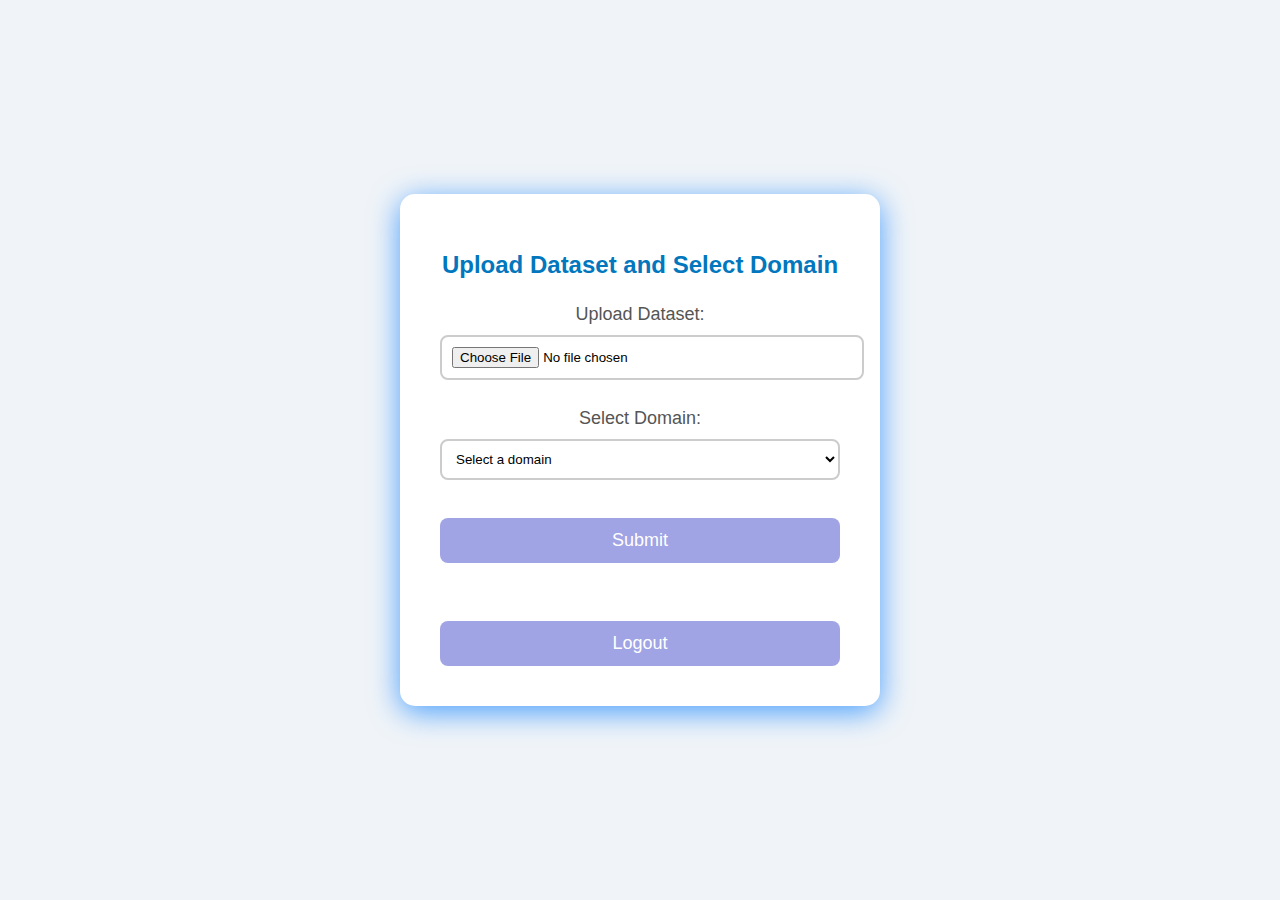
<file: index.html>
<!DOCTYPE html>
<html lang="en">
<head>
    <meta charset="UTF-8">
    <meta name="viewport" content="width=device-width, initial-scale=1.0">
    <title>AI Model Selection Tool</title>
    <style>
        body {
            display: flex;
            justify-content: center;
            align-items: center;
            height: 100vh;
            margin: 0;
            background-color: #f0f4f8; /* Light background */
            font-family: 'Arial', sans-serif;
        }

        .container {
            background-color: white;
            padding: 40px;
            border-radius: 15px;
            box-shadow: 0 6px 30px rgba(0, 123, 255, 0.7); /* Bright blue shadow */
            text-align: center;
            width: 400px;
            transition: transform 0.4s ease, background-color 0.3s ease;
        }

        .container:hover {
            transform: translateY(-10px); /* Lift effect on hover */
            background-color: #d6f1f1; /* Light blue background on hover */
        }

        h1 {
            font-size: 24px;
            color: #0277bd;
            margin-bottom: 25px;
        }

        label {
            display: block;
            margin: 10px 0;
            font-size: 18px;
            color: #555;
        }

        input[type="file"], select {
            width: 100%;
            padding: 10px;
            border-radius: 8px;
            background-color: white; /* Default white background */
            border: 2px solid #ccc;
            transition: background-color 0.3s ease, border-color 0.3s ease, box-shadow 0.3s ease;
        }

        input[type="file"]:focus, select:focus {
            border-color: #0277bd;
            box-shadow: 0 0 8px rgba(0, 123, 255, 0.7);
        }

        input[type="file"].file-uploaded, select.domain-selected {
            background-color: #96e5f5; /* Green background for success */
            border-color: #b0e5eb; /* Green border */
        }

        button {
            background-color: #a0a3e4;
            color: white;
            padding: 12px;
            font-size: 18px;
            border-radius: 8px;
            border: none;
            cursor: pointer;
            transition: background-color 0.3s ease, transform 0.2s ease;
            margin-top: 20px;
            width: 100%;
        }

        button:hover {
            background-color: #01579b;
            transform: scale(1.05);
        }

        button:active {
            background-color: #004d84;
            transform: scale(0.98);
        }

        a {
            display: block;
            margin-top: 20px;
            color: #0277bd;
            text-decoration: none;
            transition: color 0.3s;
        }

        a:hover {
            color: #01579b;
        }

        @media (max-width: 500px) {
            .container {
                width: 90%;
            }
        }
    </style>

    <script>
        // Function to detect file upload and change its background color
        document.addEventListener('DOMContentLoaded', function () {
            const fileInput = document.getElementById('dataset');
            const domainSelect = document.getElementById('domain');

            fileInput.addEventListener('change', function () {
                if (fileInput.files.length > 0) {
                    fileInput.classList.add('file-uploaded');
                }
            });

            domainSelect.addEventListener('change', function () {
                if (domainSelect.value !== "") {
                    domainSelect.classList.add('domain-selected');
                }
            });
        });

        // JavaScript to handle form submission
        function handleSubmit(event) {
            // Allow the form submission by removing event.preventDefault()
            const container = document.querySelector('.container');
            container.classList.add('font-enlarge'); // Add the class for font change
        }
    </script>
</head>
<body>
    <div class="container">
        <h1>Upload Dataset and Select Domain</h1>
        <form method="POST" enctype="multipart/form-data" onsubmit="handleSubmit(event)">
            <label for="dataset">Upload Dataset:</label>
            <input type="file" name="dataset" id="dataset" required><br><br>

            <label for="domain">Select Domain:</label>
            <select name="domain" id="domain" required>
                <option value="" disabled selected>Select a domain</option>
                <option value="Finance">Finance</option>
                <option value="Healthcare">Healthcare</option>
                <option value="Retail">Retail</option>
                <option value="Education">Education</option>
                <option value="Manufacturing">Manufacturing</option>
                <option value="Telecommunications">Telecommunications</option>
                <option value="Transportation">Transportation</option>
                
            </select><br><br>

            <button type="submit">Submit</button>
        </form>
        <br>
        <!-- Adding the logout button styled like submit button -->
        <a href="{{ url_for('logout') }}">
            <button>Logout</button>
        </a>
    </div>
</body>
</html>
</file>
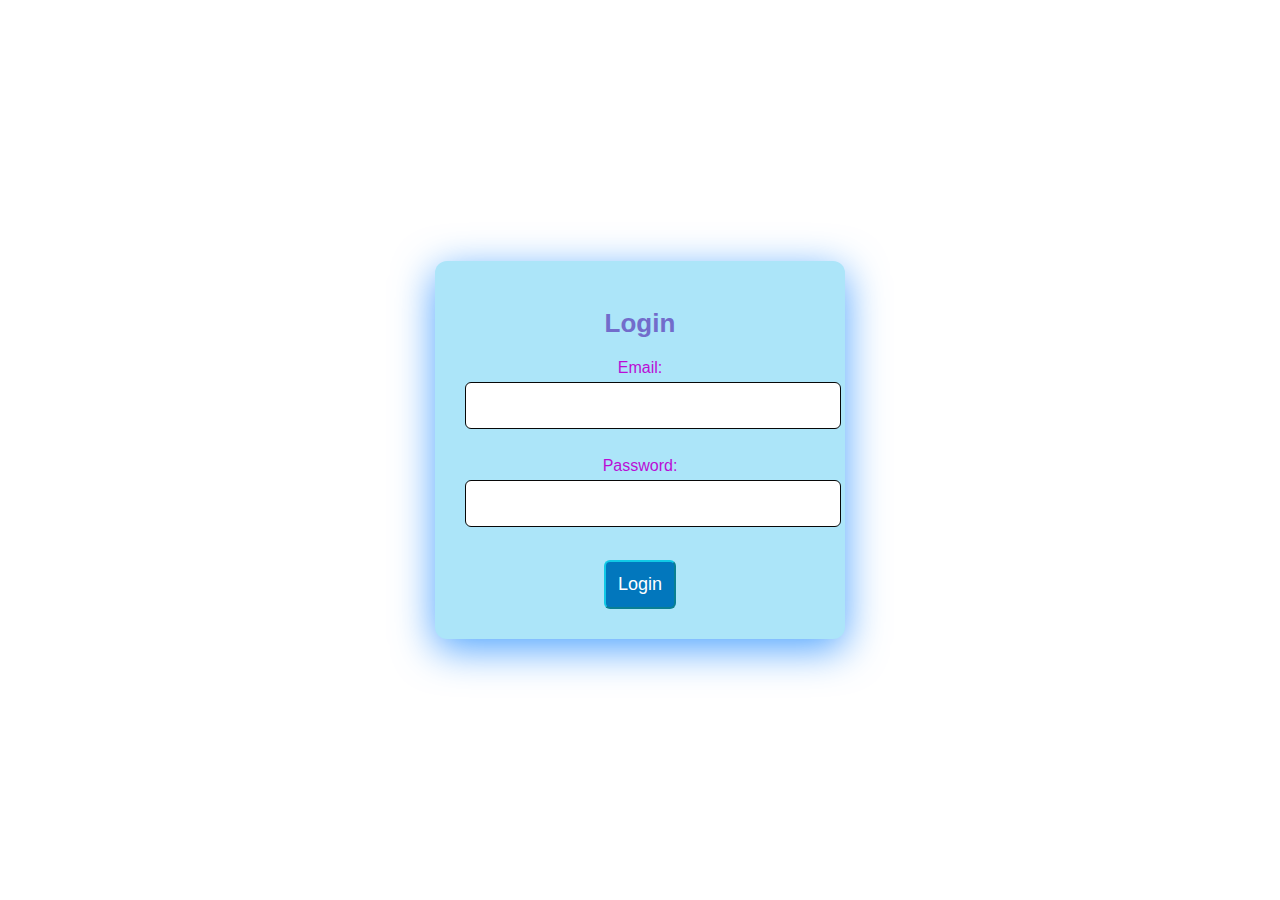
<file: login.html>
<!DOCTYPE html>
<html lang="en">
<head>
    <meta charset="UTF-8">
    <meta name="viewport" content="width=device-width, initial-scale=1.0">
    <title>Login</title>
    <style>
        body {
            display: flex;
            justify-content: center;
            align-items: center;
            height: 100vh;
            margin: 0;
            background-color:white; /* Light blue background */
            font-family: 'Arial', sans-serif;
        }

        .container {
            background-color: rgb(172, 229, 249);
            padding: 30px;
            border-radius: 12px;
            box-shadow: 0 10px 40px rgba(0, 123, 255, 0.7); /* Brighter shadow */
            text-align: center;
            width: 350px;
            transition: transform 0.3s;
        }  

        .container:hover {
            transform: translateY(-5px); /* Lift effect on hover */
        }

        h1 {
            font-size: 26px; /* Title font size */
            margin-bottom: 20px;
            color: #726ccb; /* Blue color for the title */
        }

        label {
            display: block;
            margin: 10px 0 5px;
            color: #ba0dd5; /* Slightly darker label color */
        }
        

        input[type="email"], input[type="password"] {
            width: 100%;
            padding: 12px;
            font-size: 18px; /* Increased font size for input fields */
            border: 1px solid #5fe9f6;
            border-radius: 6px;
            border-color: rgb(7, 8, 8);
            transition: border-color 0.3s, box-shadow 0.3s, color 0.3s; /* Animation for input focus */
            color: #333; /* Text color for input fields */
        }

        input[type="email"]:focus, input[type="password"]:focus {
            border-color: rgb(7, 8, 8); /* Change border color on focus */
            box-shadow: 0 0 30px rgba(11, 95, 250, 0.5); /* Light blue shadow */
            color: #0277bd; /* Change text color on focus */
            animation: pulse 0.5s ease; /* Animation effect */
        }

        button {
            background-color: #0277bd; /* Button color */
            color: white; /* Text color for button */
            padding: 12px;
            border-color: rgb(17, 201, 230);
            border-radius: 6px;
            cursor: pointer;
            font-size: 18px;
            margin-top: 15px;
            transition: background-color 0.3s, transform 0.2s; /* Animation for hover */
        }

        button:hover {
            background-color: #01579b; /* Darker shade on hover */
            transform: scale(1.05); /* Slight grow effect on hover */
        }

        @keyframes pulse {
            0% {
                transform: scale(1);
            }
            50% {
                transform: scale(1.05);
            }
            100% {
                transform: scale(1);
            }
        }

        @media (max-width: 400px) {
            .container {
                width: 90%; /* Responsive width for smaller screens */
            }
        }
    </style>
</head>
<body>
    <div class="container">
        <h1>Login</h1>
        <form method="POST">
            <label for="username">Email:</label>
            <input type="email" name="username" required><br><br>
            <label for="password">Password:</label>
            <input type="password" name="password" required><br><br>
            <button type="submit">Login</button>
        </form>
    </div>
</body>
</html>
</file>
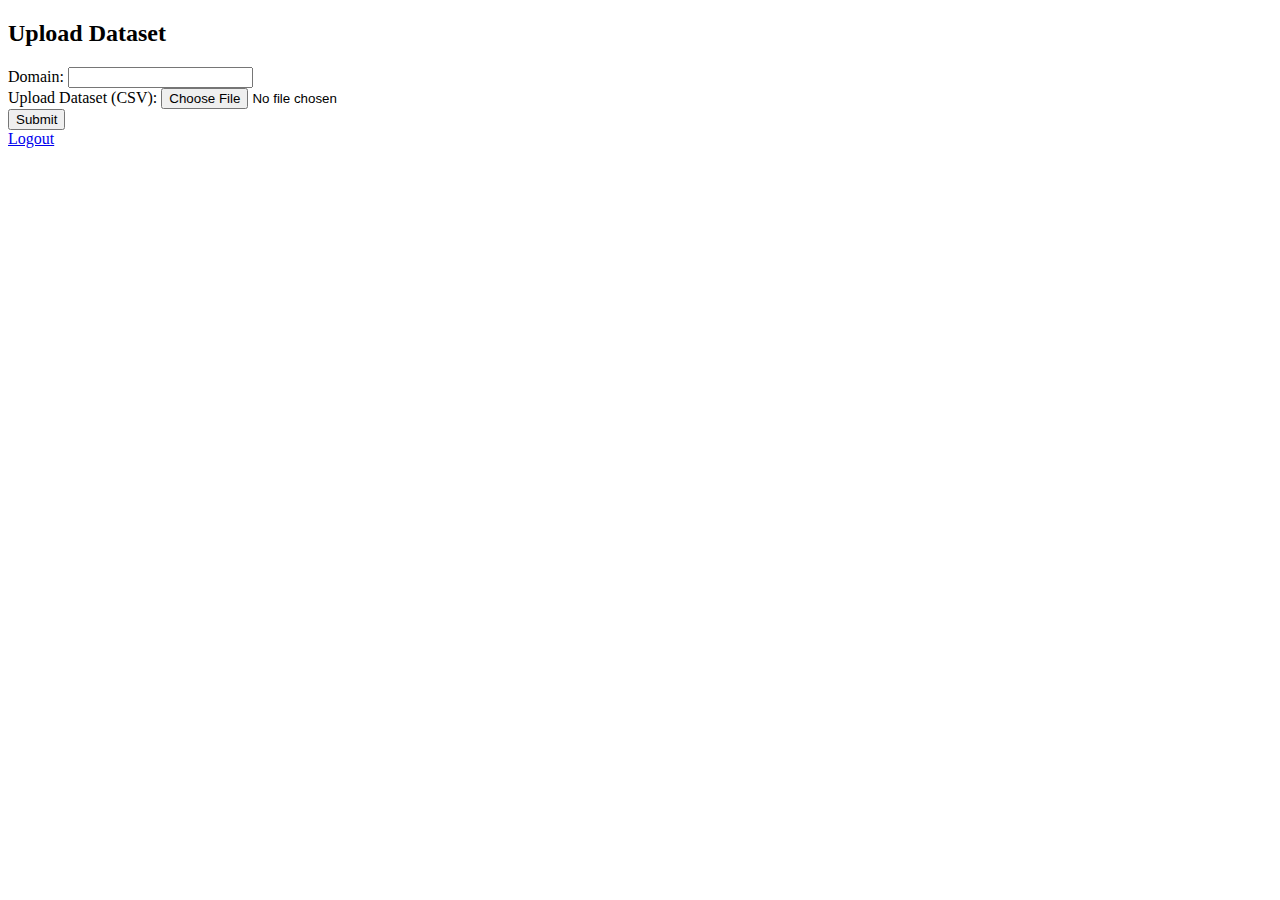
<file: upload.html>
<!DOCTYPE html>
<html lang="en">
<head>
    <meta charset="UTF-8">
    <meta name="viewport" content="width=device-width, initial-scale=1.0">
    <title>Upload Dataset</title>
</head>
<body>
    <h2>Upload Dataset</h2>
    <form method="POST" enctype="multipart/form-data">
        <label for="domain">Domain:</label>
        <input type="text" name="domain" required>
        <br>
        <label for="dataset">Upload Dataset (CSV):</label>
        <input type="file" name="dataset" accept=".csv" required>
        <br>
        <input type="submit" value="Submit">
    </form>
    <a href="{{ url_for('logout') }}">Logout</a>
</body
</file>
